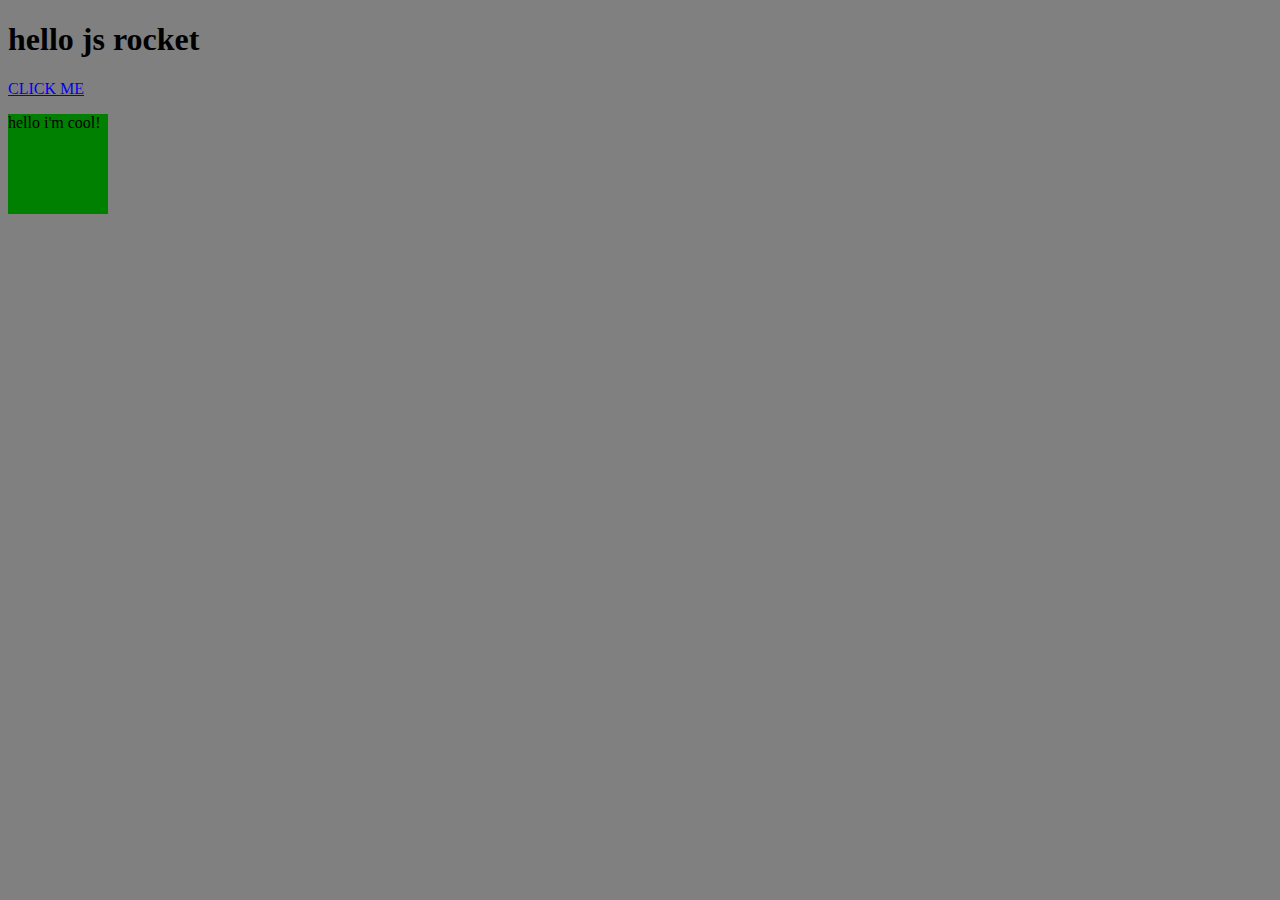
<file: index.html>
<!DOCTYPE html>
<html>
<head>
	<title>JS Rocket</title>
	<script type="text/javascript" src="js/script.js"></script>
	<link rel="stylesheet" type="text/css" href="css/style.css">
</head>
<body>
	<h1>hello js rocket</h1>
	<a href="#" onclick="car.doCoolStuff()">CLICK ME</a>
	<div class= "cool" id="cool"> 
		<p>hello i'm cool!</p>
	</div>
</body>
</html>
</file>
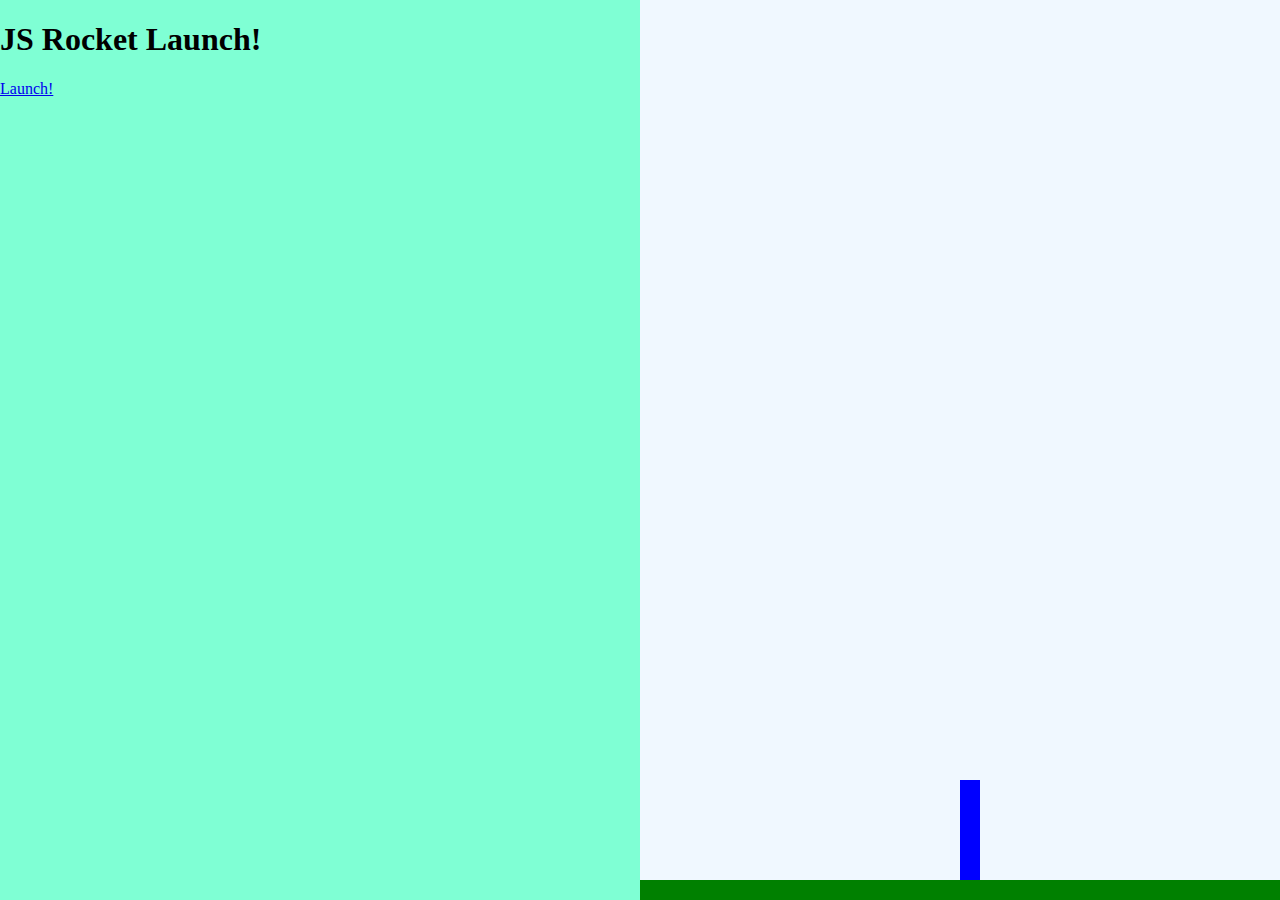
<file: rocket.html>
<!DOCTYPE html>
<html>
<head>
	<title>Rocket launch sequence!</title>
	<link rel="stylesheet" type="text/css" href="css/rocket.css">
</head>
<body>
	<div class="left">
		<div class="state1">
			<h1>JS Rocket Launch!</h1>
			<a href="#" class="button" oneclick="startCountDown()">Launch!</a>
		</div>
	</div>
	<div class="right">
		<div class="ground"></div>

		<div class="rocket">
			
		</div>
	</div>
</body>
</html>
</file>
<file: css/style.css>
body{
	background-color: grey;
}

.cool{
	width: 100px;
	height: 100px;
	background-color: green;
	trasition: background-color 1s; 
}

.cool.red{
	background-color: red;

}
</file>
<file: css/rocket.css>
.left{
	background-color: aquamarine; 
	position: fixed;
	width: 50%;
	height: 100%;
	top: 0;
	left: 0;
}

.right{
	background-color: aliceblue; 
	position: fixed;
	width: 50%;
	height: 100%;
	top: 0;
	right: 0;
}

.ground{
	background-color: green;
	position: absolute;
	bottom: 0;
	left: 0;
	width: 100%;
	height: 20px;
}

.rocket{
	position: absolute;
	left: 50%;
	bottom: 20px;
	width: 20px;
	height: 100px;
	background-color: blue;
	transition: bottom 10000ms;

}

.rocket.flying{
	bottom: 1000px;

}

a{

}

a.button{

}
</file>
